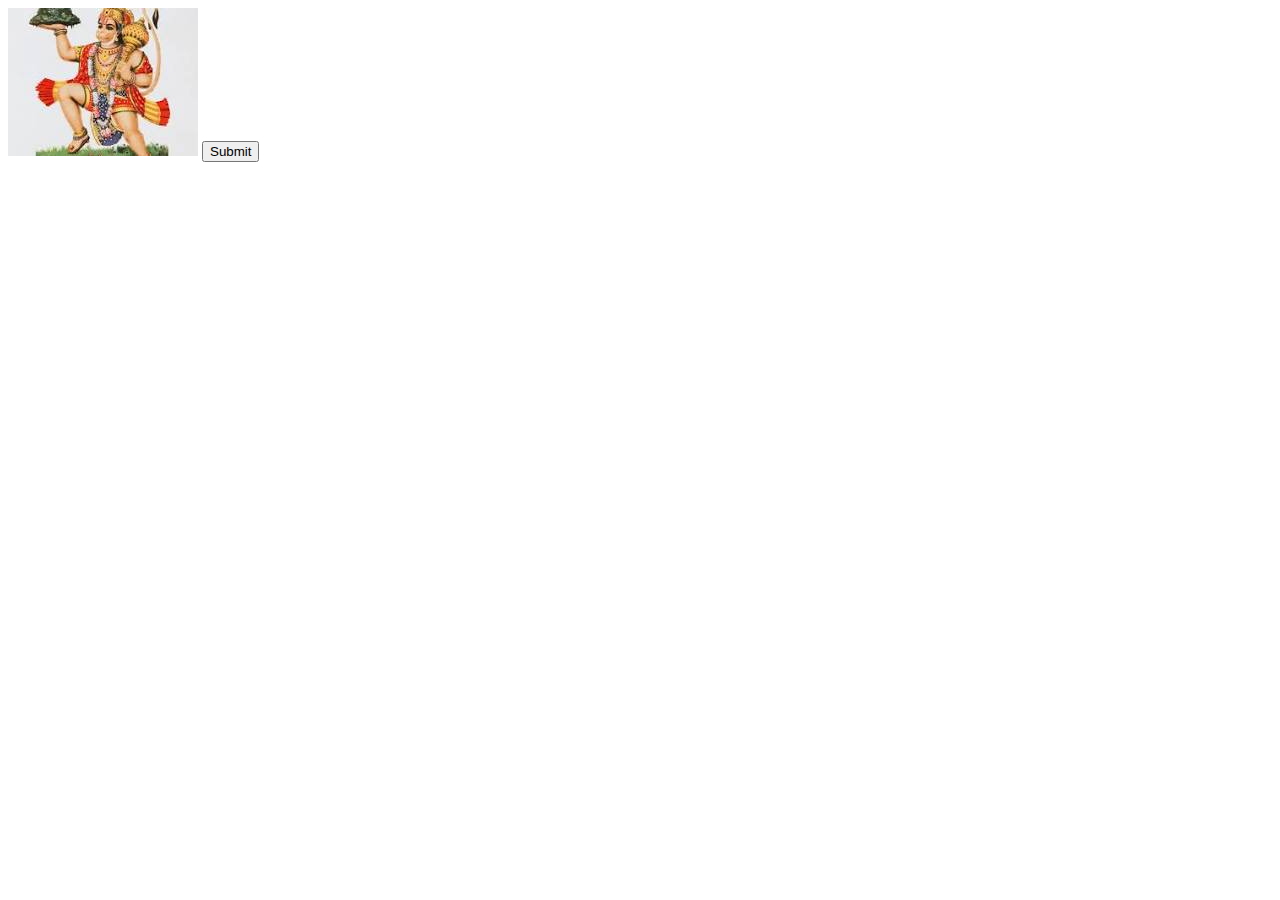
<file: Index.html>
<!DOCTYPE html>
<html lang="en">
<head>
    <meta charset="UTF-8">
    <meta name="viewport" content="width=device-width, initial-scale=1.0">
    <title>Document</title>
</head>
<body>
    <div class="Form">
        <img src="download (2).jpeg" alt="Hanuman1" id="Image">
        <button type="submit" class="subtton" id="sbutton">Submit</button>
    </div>
    <script src="Index.js"></script>
</body>
</html>
</file>
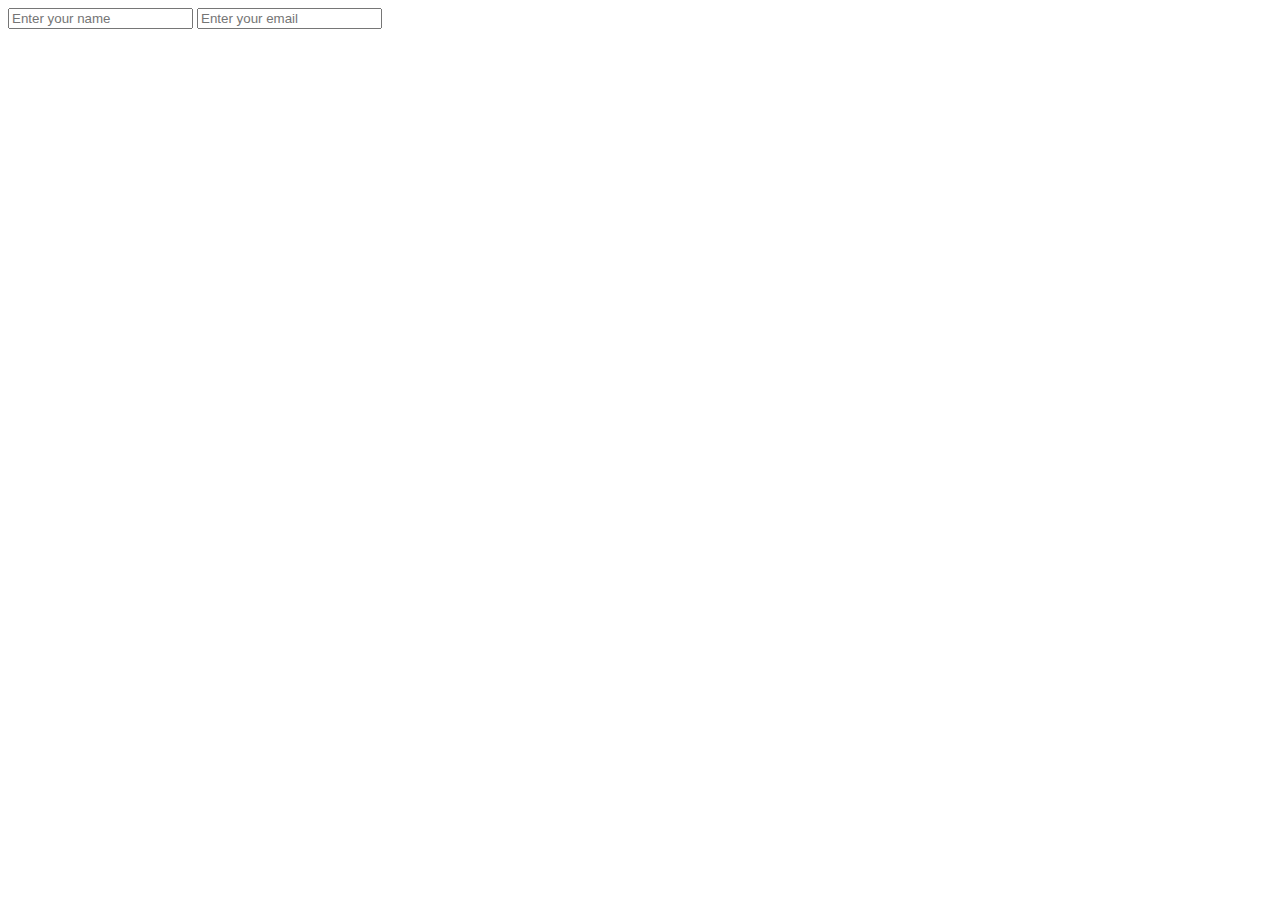
<file: contactform.html>
<!DOCTYPE html>
<html lang="en">
  <head>
    <meta charset="UTF-8" />
    <meta name="viewport" content="width=device-width, initial-scale=1.0" />
    <title>Document</title>
  </head>
  <body>
    <input
      type="text"
      class="input_elements"
      name="name"
      placeholder="Enter your name"
    />
    <input
      type="email"
      class="input_elements"
      name="name"
      placeholder="Enter your email"
    />
  </body>
</html>
</file>
